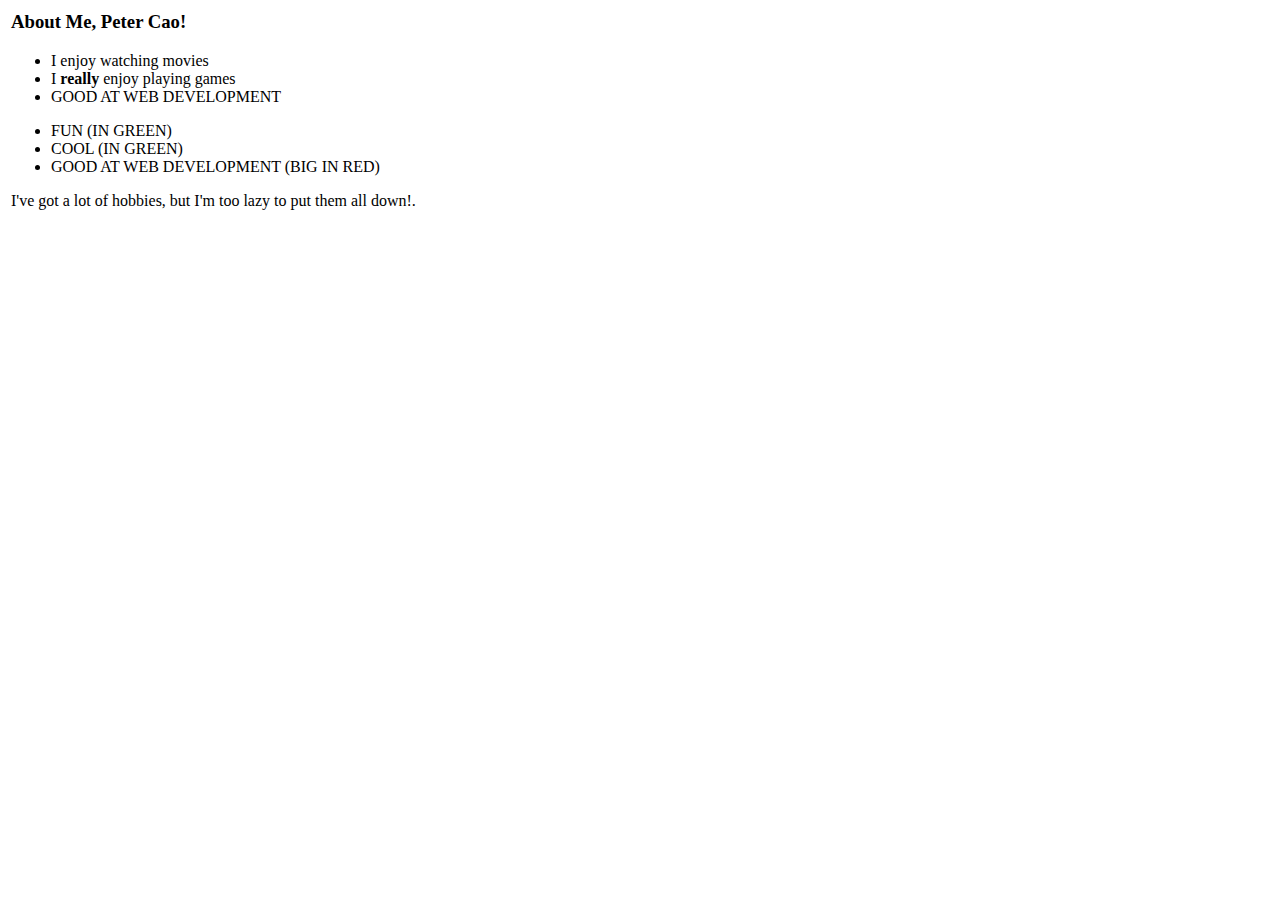
<file: pages/funFacts.html>
<!--#include virtual="../common/document_head.html"-->
<!-- about.html -->
<body id="body">
  <table>
    <!--#include virtual="../common/logo_row.html"-->
    <!--#include virtual="../common/mainmenu_row.html"-->
    <tr>
      <td colspan="4">
        <h3>About Me, Peter Cao!</h3>
        <ul class="aquamarine">
          <li>I enjoy watching movies</li>
          <li>I <b>really</b> enjoy playing games</li>
          <li >GOOD AT WEB DEVELOPMENT </li>
        </ul>
        <ul>
          <li class="green">FUN (IN GREEN)</li>
          <li class="green">COOL (IN GREEN)</li>
          <li class="green" id="red">GOOD AT WEB DEVELOPMENT (BIG IN RED)</li>
        </ul>
        <p></p>
        <p>I've got a lot of hobbies, but I'm too lazy to put them all down!.</p>
      </td>
    </tr>
  </table>
</body>
</html>
</file>
